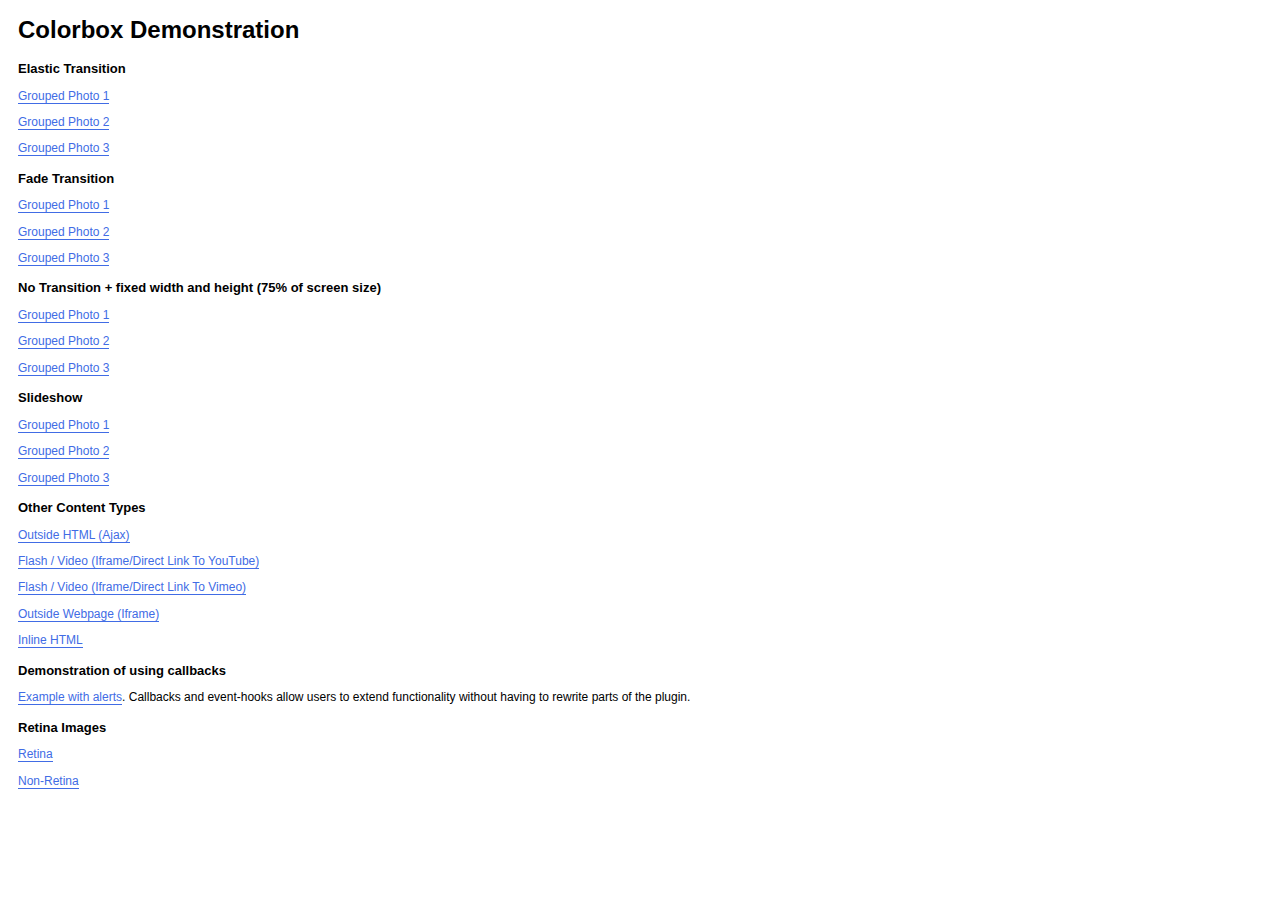
<file: CRIS_Project/cris/main/colorbox/example3/index.html>
<!DOCTYPE html>
<html>
	<head>
		<meta charset='utf-8'/>
		<title>Colorbox Examples</title>
		<style>
			body{font:12px/1.2 Verdana, sans-serif; padding:0 10px;}
			a:link, a:visited{text-decoration:none; color:#416CE5; border-bottom:1px solid #416CE5;}
			h2{font-size:13px; margin:15px 0 0 0;}
		</style>
		<link rel="stylesheet" href="colorbox.css" />
		<script src="https://ajax.googleapis.com/ajax/libs/jquery/1.10.2/jquery.min.js"></script>
		<script src="../jquery.colorbox.js"></script>
		<script>
			$(document).ready(function(){
				//Examples of how to assign the Colorbox event to elements
				$(".group1").colorbox({rel:'group1'});
				$(".group2").colorbox({rel:'group2', transition:"fade"});
				$(".group3").colorbox({rel:'group3', transition:"none", width:"75%", height:"75%"});
				$(".group4").colorbox({rel:'group4', slideshow:true});
				$(".ajax").colorbox();
				$(".youtube").colorbox({iframe:true, innerWidth:640, innerHeight:390});
				$(".vimeo").colorbox({iframe:true, innerWidth:500, innerHeight:409});
				$(".iframe").colorbox({iframe:true, width:"80%", height:"80%"});
				$(".inline").colorbox({inline:true, width:"50%"});
				$(".callbacks").colorbox({
					onOpen:function(){ alert('onOpen: colorbox is about to open'); },
					onLoad:function(){ alert('onLoad: colorbox has started to load the targeted content'); },
					onComplete:function(){ alert('onComplete: colorbox has displayed the loaded content'); },
					onCleanup:function(){ alert('onCleanup: colorbox has begun the close process'); },
					onClosed:function(){ alert('onClosed: colorbox has completely closed'); }
				});

				$('.non-retina').colorbox({rel:'group5', transition:'none'})
				$('.retina').colorbox({rel:'group5', transition:'none', retinaImage:true, retinaUrl:true});
				
				//Example of preserving a JavaScript event for inline calls.
				$("#click").click(function(){ 
					$('#click').css({"background-color":"#f00", "color":"#fff", "cursor":"inherit"}).text("Open this window again and this message will still be here.");
					return false;
				});
			});
		</script>
	</head>
	<body>
		<h1>Colorbox Demonstration</h1>
		<h2>Elastic Transition</h2>
		<p><a class="group1" href="../content/ohoopee1.jpg" title="Me and my grandfather on the Ohoopee.">Grouped Photo 1</a></p>
		<p><a class="group1" href="../content/ohoopee2.jpg" title="On the Ohoopee as a child">Grouped Photo 2</a></p>
		<p><a class="group1" href="../content/ohoopee3.jpg" title="On the Ohoopee as an adult">Grouped Photo 3</a></p>
		
		<h2>Fade Transition</h2>
		<p><a class="group2" href="../content/ohoopee1.jpg" title="Me and my grandfather on the Ohoopee">Grouped Photo 1</a></p>
		<p><a class="group2" href="../content/ohoopee2.jpg" title="On the Ohoopee as a child">Grouped Photo 2</a></p>
		<p><a class="group2" href="../content/ohoopee3.jpg" title="On the Ohoopee as an adult">Grouped Photo 3</a></p>
		
		<h2>No Transition + fixed width and height (75% of screen size)</h2>
		<p><a class="group3" href="../content/ohoopee1.jpg" title="Me and my grandfather on the Ohoopee.">Grouped Photo 1</a></p>
		<p><a class="group3" href="../content/ohoopee2.jpg" title="On the Ohoopee as a child">Grouped Photo 2</a></p>
		<p><a class="group3" href="../content/ohoopee3.jpg" title="On the Ohoopee as an adult">Grouped Photo 3</a></p>
		
		<h2>Slideshow</h2>
		<p><a class="group4"  href="../content/ohoopee1.jpg" title="Me and my grandfather on the Ohoopee.">Grouped Photo 1</a></p>
		<p><a class="group4"  href="../content/ohoopee2.jpg" title="On the Ohoopee as a child">Grouped Photo 2</a></p>
		<p><a class="group4"  href="../content/ohoopee3.jpg" title="On the Ohoopee as an adult">Grouped Photo 3</a></p>
		
		<h2>Other Content Types</h2>
		<p><a class='ajax' href="../content/ajax.html" title="Homer Defined">Outside HTML (Ajax)</a></p>
		<p><a class='youtube' href="http://www.youtube.com/embed/VOJyrQa_WR4?rel=0&amp;wmode=transparent">Flash / Video (Iframe/Direct Link To YouTube)</a></p>
		<p><a class='vimeo' href="http://player.vimeo.com/video/2285902" title="R&ouml;yksopp: Remind Me">Flash / Video (Iframe/Direct Link To Vimeo)</a></p>
		<p><a class='iframe' href="http://wikipedia.com">Outside Webpage (Iframe)</a></p>
		<p><a class='inline' href="#inline_content">Inline HTML</a></p>
		
		<h2>Demonstration of using callbacks</h2>
		<p><a class='callbacks' href="../content/marylou.jpg" title="Marylou on Cumberland Island">Example with alerts</a>. Callbacks and event-hooks allow users to extend functionality without having to rewrite parts of the plugin.</p>
		

		<h2>Retina Images</h2>
		<p><a class="retina" href="../content/daisy.jpg" title="Retina">Retina</a></p>
		<p><a class="non-retina" href="../content/daisy.jpg" title="Non-Retina">Non-Retina</a></p>

		<!-- This contains the hidden content for inline calls -->
		<div style='display:none'>
			<div id='inline_content' style='padding:10px; background:#fff;'>
			<p><strong>This content comes from a hidden element on this page.</strong></p>
			<p>The inline option preserves bound JavaScript events and changes, and it puts the content back where it came from when it is closed.</p>
			<p><a id="click" href="#" style='padding:5px; background:#ccc;'>Click me, it will be preserved!</a></p>
			
			<p><strong>If you try to open a new Colorbox while it is already open, it will update itself with the new content.</strong></p>
			<p>Updating Content Example:<br />
			<a class="ajax" href="../content/ajax.html">Click here to load new content</a></p>
			</div>
		</div>
	</body>
</html>
</file>
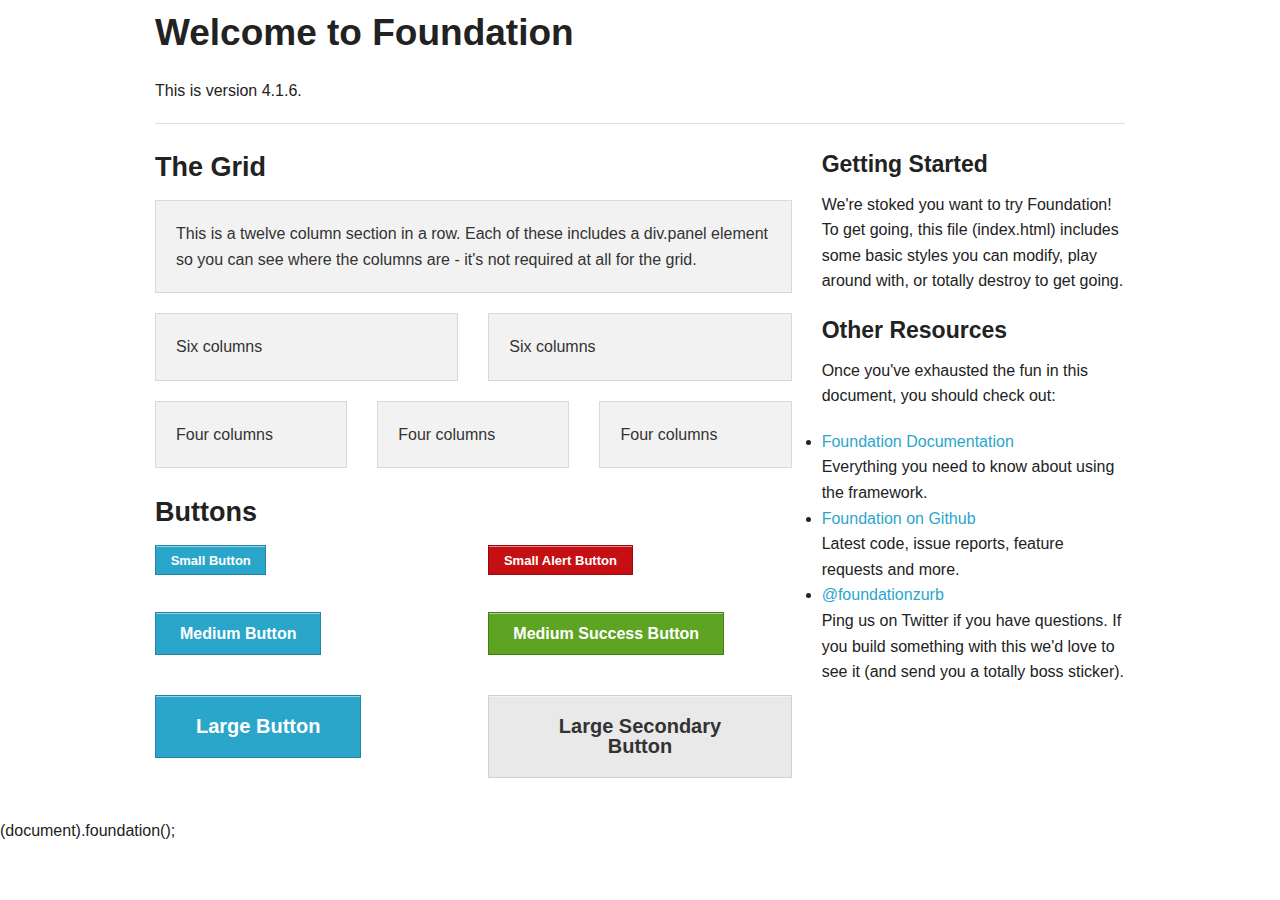
<file: CRIS_Project/cris/map/map_vendor_oj/foundation-4/index.html>
<!DOCTYPE html>
<!--[if IE 8]> 				 <html class="no-js lt-ie9" lang="en" > <![endif]-->
<!--[if gt IE 8]><!--> <html class="no-js" lang="en" > <!--<![endif]-->

<head>
	<meta charset="utf-8" />
  <meta name="viewport" content="width=device-width" />
  <title>Foundation 4</title>

  
  <link rel="stylesheet" href="css/foundation.css" />
  

  <script src="js/vendor/custom.modernizr.js"></script>

</head>
<body>

	<div class="row">
		<div class="large-12 columns">
			<h2>Welcome to Foundation</h2>
			<p>This is version 4.1.6.</p>
			<hr />
		</div>
	</div>

	<div class="row">
		<div class="large-8 columns">
			<h3>The Grid</h3>

			<!-- Grid Example -->
			<div class="row">
				<div class="large-12 columns">
					<div class="panel">
						<p>This is a twelve column section in a row. Each of these includes a div.panel element so you can see where the columns are - it's not required at all for the grid.</p>
					</div>
				</div>
			</div>
			<div class="row">
				<div class="large-6 columns">
					<div class="panel">
						<p>Six columns</p>
					</div>
				</div>
				<div class="large-6 columns">
					<div class="panel">
						<p>Six columns</p>
					</div>
				</div>
			</div>
			<div class="row">
				<div class="large-4 columns">
					<div class="panel">
						<p>Four columns</p>
					</div>
				</div>
				<div class="large-4 columns">
					<div class="panel">
						<p>Four columns</p>
					</div>
				</div>
				<div class="large-4 columns">
					<div class="panel">
						<p>Four columns</p>
					</div>
				</div>
			</div>

			<h3>Buttons</h3>

      <div class="row">
        <div class="large-6 columns">
          <p><a href="#" class="small button">Small Button</a></p>
          <p><a href="#" class="button">Medium Button</a></p>
          <p><a href="#" class="large button">Large Button</a></p>
        </div>
        <div class="large-6 columns">
          <p><a href="#" class="small alert button">Small Alert Button</a></p>
          <p><a href="#" class="success button">Medium Success Button</a></p>
          <p><a href="#" class="large secondary button">Large Secondary Button</a></p>
        </div>
      </div>
		</div>

		<div class="large-4 columns">
			<h4>Getting Started</h4>
			<p>We're stoked you want to try Foundation! To get going, this file (index.html) includes some basic styles you can modify, play around with, or totally destroy to get going.</p>

			<h4>Other Resources</h4>
			<p>Once you've exhausted the fun in this document, you should check out:</p>
			<ul class="disc">
				<li><a href="http://foundation.zurb.com/docs">Foundation Documentation</a><br />Everything you need to know about using the framework.</li>
				<li><a href="http://github.com/zurb/foundation">Foundation on Github</a><br />Latest code, issue reports, feature requests and more.</li>
				<li><a href="http://twitter.com/foundationzurb">@foundationzurb</a><br />Ping us on Twitter if you have questions. If you build something with this we'd love to see it (and send you a totally boss sticker).</li>
			</ul>
		</div>
	</div>

  <script>
  document.write('<script src=' +
  ('__proto__' in {} ? 'js/vendor/zepto' : 'js/vendor/jquery') +
  '.js><\/script>')
  </script>
  
  <script src="js/foundation.min.js"></script>
  <!--
  
  <script src="js/foundation/foundation.js"></script>
  
  <script src="js/foundation/foundation.alerts.js"></script>
  
  <script src="js/foundation/foundation.clearing.js"></script>
  
  <script src="js/foundation/foundation.cookie.js"></script>
  
  <script src="js/foundation/foundation.dropdown.js"></script>
  
  <script src="js/foundation/foundation.forms.js"></script>
  
  <script src="js/foundation/foundation.joyride.js"></script>
  
  <script src="js/foundation/foundation.magellan.js"></script>
  
  <script src="js/foundation/foundation.orbit.js"></script>
  
  <script src="js/foundation/foundation.placeholder.js"></script>
  
  <script src="js/foundation/foundation.reveal.js"></script>
  
  <script src="js/foundation/foundation.section.js"></script>
  
  <script src="js/foundation/foundation.tooltips.js"></script>
  
  <script src="js/foundation/foundation.topbar.js"></script>
  
  -->
  
  <script>
    $(document).foundation();
  </script>
</body>
</html>
(document).foundation();
  </script>
</body>
</html>
</file>
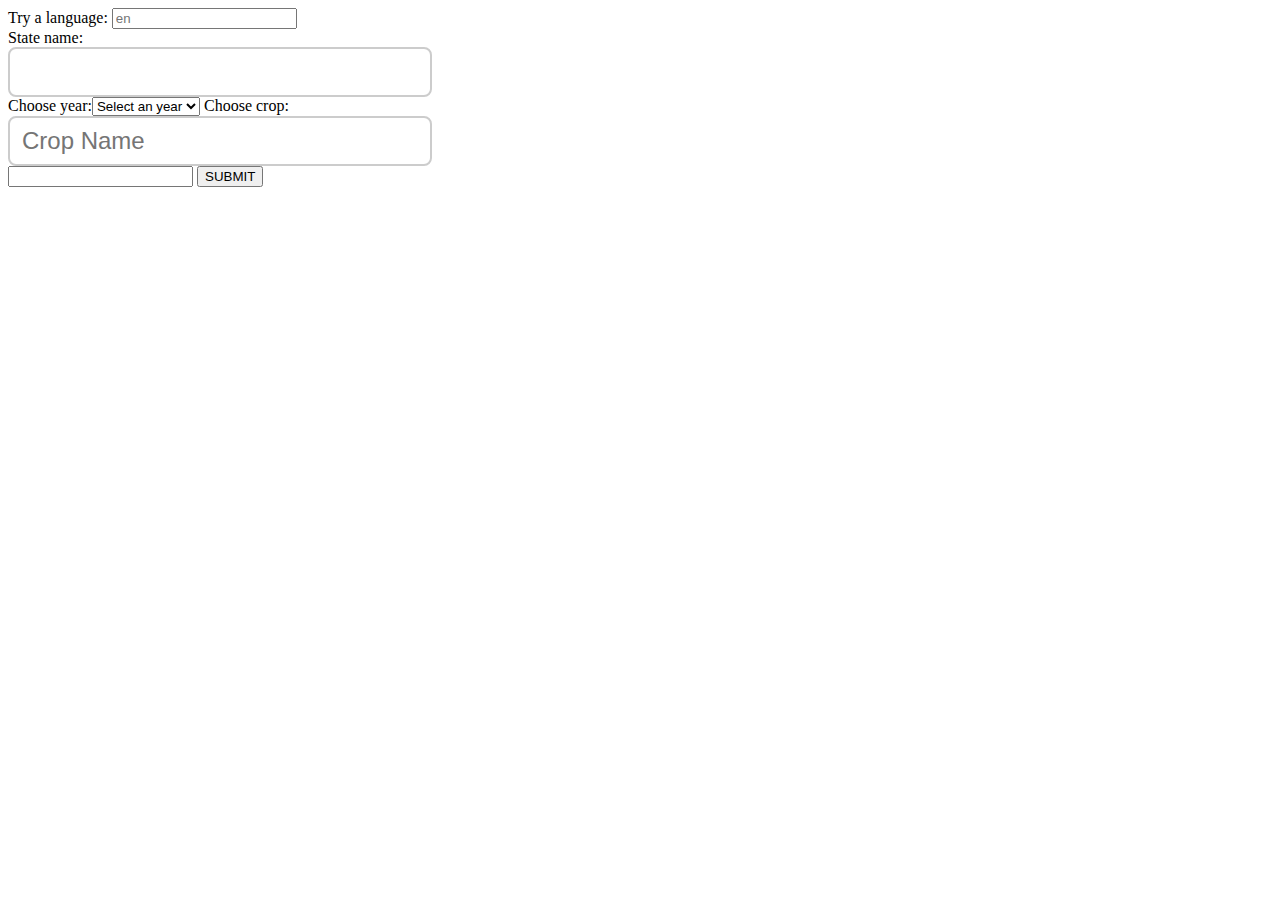
<file: CRIS_Project/cris/test.html>
<!DOCTYPE html>
<html lang="en">

<head>
  <meta charset="utf-8">
  <title>
    India Agricultural Map
  </title>
  
  <link href='http://fonts.googleapis.com/css?family=Source+Sans+Pro' rel='stylesheet' type='text/css'>
         <script src="map/js/typeahead.js"></script>
<style>
.typeahead,
.tt-query,
.tt-hint {
  width: 396px;
  height: 30px;
  padding: 8px 12px;
  font-size: 24px;
  line-height: 30px;
  border: 2px solid #ccc;
  -webkit-border-radius: 8px;
     -moz-border-radius: 8px;
          border-radius: 8px;
  outline: none;
}

.typeahead {
  background-color: #fff;
}

.typeahead:focus {
  border: 2px solid #0097cf;
}

.tt-query {
  -webkit-box-shadow: inset 0 1px 1px rgba(0, 0, 0, 0.075);
     -moz-box-shadow: inset 0 1px 1px rgba(0, 0, 0, 0.075);
          box-shadow: inset 0 1px 1px rgba(0, 0, 0, 0.075);
}

.tt-hint {
  color: #999
}

.tt-dropdown-menu {
  width: 422px;
  margin-top: 12px;
  padding: 8px 0;
  background-color: #fff;
  border: 1px solid #ccc;
  border: 1px solid rgba(0, 0, 0, 0.2);
  -webkit-border-radius: 8px;
     -moz-border-radius: 8px;
          border-radius: 8px;
  -webkit-box-shadow: 0 5px 10px rgba(0,0,0,.2);
     -moz-box-shadow: 0 5px 10px rgba(0,0,0,.2);
          box-shadow: 0 5px 10px rgba(0,0,0,.2);
}

.tt-suggestion {
  padding: 3px 20px;
  font-size: 18px;
  line-height: 24px;
}

.tt-suggestion.tt-is-under-cursor {
  color: #fff;
  background-color: #0097cf;

}

.tt-suggestion p {
  margin: 0;
}
</style>
</head>

<body>


        <form class="row" name="mapform" method="get" action="../graphs/map.php">
          <label for="right-label" class="left inline">Try a language: </label>
          <input type="text" id="lang" placeholder="en">
        </br>
        State name:  <div class="example-crops .typeahead"><input class="typeahead" type="text" name="state"></div>
        Choose year:<select name="year">
<option value="none" selected>Select an year</option>        
<option value="1998">1998</option>
<option value="1999">1999</option>
<option value="2000">2000</option>
<option value="2001">2001</option>
<option value="2002">2002</option>
<option value="2003">2003</option>
<option value="2004">2004</option>
<option value="2005">2005</option>
<option value="2006">2006</option>
<option value="2007">2007</option>
<option value="2008">2008</option>
<option value="2009">2009</option>
<option value="2010">2010</option>
</select>

Choose crop: <div class="example-crops"><input class="typeahead" type="text" placeholder="Crop Name" name="crop" id="crop">
 </div>
 <input>
 <button id="submit" type="submit">SUBMIT</button>
        </form>
               
<script>

$('.example-crops .typeahead').typeahead({
    name: 'Crops',
local: [ "Apple",
"Banana",
"Bhindi(Ladies Finger)",
"Bitter gourd",
"Bottle gourd",
"Brinjal",
"Cauliflower",
"Chilly Capsicum",
"Colacasia",
"Cucumbar",
"French Beans (Frasbean)",
"Green Chilly",
"Lemon",
"Litchi",
"Mango",
"Methi",
"Mousambi",
"Onion",
"Peas Wet",
"Pomegranate",
"Potato",
"Pumpkin",
"Raddish",
"Spinach",
"Tomato",
"Paddy(Dhan)",
"Bengal Grams(Gram)",
"Corriander seed",
"Maize",
"Soyabean",
"Wheat",
"Cabbage",
"Coriander",
"Cock",
"Fish",
"Capsicum",
"Tinda",
"Other Vegetable",
"Round gourd",
"Toria",
"Pointed gourd (Parval)",
"Rice",
"Ridgeguard",
"Sweet Pumpkin",
"Bajra(Pearl Millet)",
"Barley (Jau)",
"Mustard",
"Ghee",
"Green ginger",
"Gur(Jaggery)",
"Mustard Oil",
"Sunflower",
"Red Grams",
"Jack Fruit",
"Maida Atta",
"Wheat Atta",
"Arhar (Tur)",
"Castor Seed",
"Cummin Seed(Jeera)",
"Groundnut",
"Jowar(Sorgham)",
"Cotton",
"Ground Nut Seed",
"Methi Seeds",
"Sesamum(Sesame,Gingelly,Til)",
"Banana - Green",
"Cowpea(Veg)",
"Drumstick",
"Elephant Yam (Suran)",
"Gwar",
"Indian Beans (Seam)",
"Kartali (Kantola)",
"Little gourd (Kundru)",
"Peas cod",
"Pegeon Pea (Arhar Fali)",
"Surat Beans (Papadi)",
"Pears",
"Water Melon",
"Sponge gourd",
"Mango (Raw-Ripe)",
"Cluster beans",
"Lime",
"Amaranthus",
"Amphophalus",
"Ashgourd",
"Beetroot",
"Carrot",
"Papaya (Raw)",
"Snakeguard",
"Tapioca",
"Arecanut(Betelnut/Supari)",
"Black pepper",
"Copra",
"Galgal(Lemon)",
"Coconut",
"Coffee",
"Ginger",
"Pepper garbled",
"Rubber",
"Jamun",
"Papaya",
"Field Pea",
"Leafy Vegetable",
"Plum",
"Yam (Ratalu)",
"Black Grams (Urd Beans)",
"Sugar",
"Gingelly (Sesamum, Sesame, Til) ",
"Turmeric",
"Chili Red",
"Linseed",
"Peas(Dry)",
"Masur Dal", 
"Tamarind Fruit",
"Groundnut (Split)",
"Sunflower Seed",
"Groundnut pods (raw)",
"Orange",
"Cashewnuts",
"Dry Chillies",
"Green Peas",
"Yam",
"Garlic",
"Bull",
"Cow",
"Goat",
"He Baffalo",
"She Baffalo",
"Sheep",
"Cowpea (Lobia)(Asparagus)",
"Green Grams (Moong)",
"Ajwan",
"Tamarind Seed",
"Jute",
"Green Gram Dal",
"Squash(Chappal Kadoo)",
"Beans",
"Beaten Rice",
"Betal Leaves",
"Lak",
"Other Forest Product",
"Other Pulses",
"Other Spices",
"Big Gram",
"Isabgul (Psyllium)",
"Chikoos(Sapota)",
"Onion Green",
"Soanf",
"Suva (Dill Seed)",
"Horses Gram",
"Cucumber (Long Melon)",
"Grapes",
"Guava",
"Peach",
"Other Fruits",
"Seetapal",
"Pine Apple",
"Mashrooms",
"Dalda",
"Soji",
"Lentil(Masur)",
"Moath Dal",
"Alasande Gram",
"Avare Dal",
"Chennangidal",
"Navane",
"Ragi (Finger Millet)",
"Alsandikai",
"Bunch Beans",
"Green Avare (W)",
"Karbuja",
"Knool Khol",
"Seemebadnekai",
"Sweet Lime",
"Thondekai",
"Neem Seed",
"Tender Coconut",
"Safflower",
"Marygold(Calcutta)",
"Rose(Loose)",
"Sweet Potato",
"Soapnut",
"Suvarna Gadde",
"Ox",
"Coconut Oil",
"Gingelly Oil",
"Mint(Pudina)",
"Pepper ungarbled",
"Tea",
"Duster Beans",
"Kabuli Chana(Chickpeas-White)",
"Hippe Seed",
"Jasmine",
"Kakada",
"Mataki",
"Bay leaf (Tejpatta)",
"Broomstick",
"Musk Melon",
"She Goat",
"Egg",
"Taramira",
"Wool",
"Tobacco",
"T.V. Cumbu",
"Varagu",
"Niger Seed (Ramtil)",
"Turmeric (raw)",
"Hen",
"White Pumpkin",
"Mahua",
"Lotus Sticks",
"Dry Grapes",
"Same/Savi",
"Citrus Fruit",
"Coconut Seed",
"Nutmeg",
"Turnip",
"Hybrid Cumbu",
"Thinai (Italian Millet)",
"Balekai",
"Gram Raw(Chholia)",
"Millets",
"Other Tubers" ]
        
     });
</script>
     
    
</body>

</html>
</file>
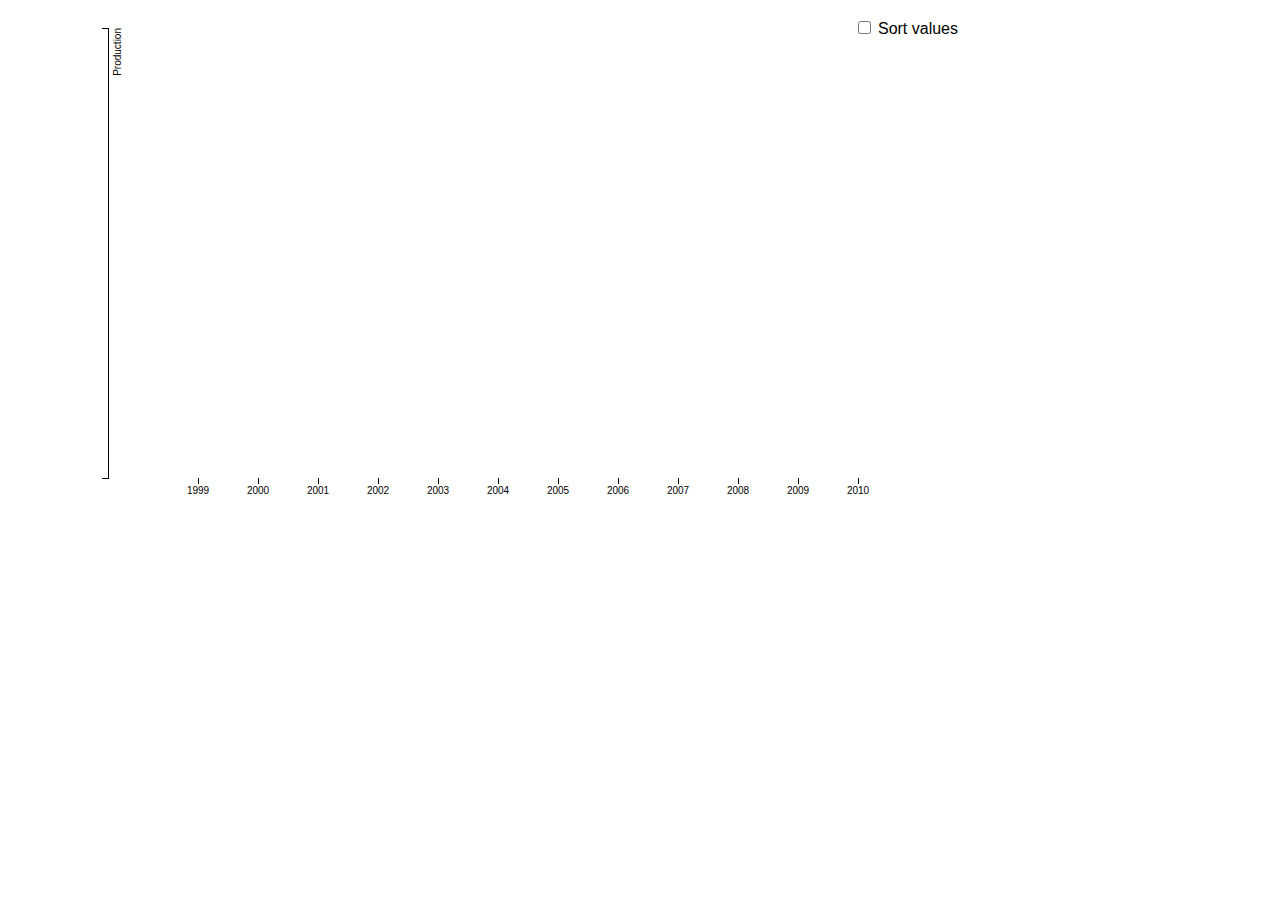
<file: CRIS_Project/cris/graphs/graph.html>
<!DOCTYPE html>
<meta charset="utf-8">
<style>

body {
  font-family: "Helvetica Neue", Helvetica, Arial, sans-serif;
  position: relative;
  width: 960px;
}

.axis text {
  font: 10px sans-serif;
}

.axis path,
.axis line {
  fill: none;
  
  stroke: #000;
  shape-rendering: crispEdges;
}

.bar {
  fill: #2E5CE6;
  fill-opacity: .9;
}

.x.axis path {
  display: none;
}

label {
  position: absolute;
  top: 10px;
  right: 10px;
}

</style>
<label><input type="checkbox"> Sort values</label>
<script src="d3.v3.min.js"></script>
<script>

var margin = {top: 20, right: 20, bottom: 30, left: 100},
    width = 960 - margin.left - margin.right,
    height = 500 - margin.top - margin.bottom;

var formatPercent = d3.format(".");

var x = d3.scale.ordinal()
    .rangeRoundBands([0, width], .1, 1);

var y = d3.scale.linear()
    .range([height, 0]);

var xAxis = d3.svg.axis()
    .scale(x)
    .orient("bottom");

var yAxis = d3.svg.axis()
    .scale(y)
    .orient("left")
    .tickFormat(formatPercent);

var svg = d3.select("body").append("svg")
    .attr("width", width + margin.left + margin.right)
    .attr("height", height + margin.top + margin.bottom)
  .append("g")
    .attr("transform", "translate(" + margin.left + "," + margin.top + ")");

d3.tsv("export.tsv", function (error, data) {

  data.forEach(function (d) {
    d.production = +d.production;
  });

  x.domain(data.map(function (d) { return d.year; }));
  y.domain([0, d3.max(data, function (d) { return d.production; })]);

  svg.append("g")
      .attr("class", "x axis")
      .attr("transform", "translate(0," + height + ")")
      .call(xAxis);

  svg.append("g")
      .attr("class", "y axis")
      .call(yAxis)
    .append("text")
      .attr("transform", "rotate(-90)")
      .attr("y", 6)
      .attr("dy", ".71em")
      .style("text-anchor", "end")
      .text("Production");

  svg.selectAll(".bar")
      .data(data)
    .enter().append("rect")
      .attr("class", "bar")
      .attr("x", function (d) { return x(d.year); })
      .attr("width", x.rangeBand())
      .attr("y", function (d) { return y(d.production); })
      .attr("height", function (d) { return height - y(d.production); });

  d3.select("input").on("change", change);

  var sortTimeout = setTimeout(function() {
    d3.select("input").property("checked", true).each(change);
  }, 2000);

  function change() {
    clearTimeout(sortTimeout);

    // Copy-on-write since tweens are evaluated after a delay.
    var x0 = x.domain(data.sort(this.checked
        ? function (a, b) { return b.production - a.production; }
        : function (a, b) { return d3.ascending(a.year, b.year); })
        .map(function (d) { return d.year; }))
        .copy();

    var transition = svg.transition().duration(750),
        delay = function(d, i) { return i * 50; };

    transition.selectAll(".bar")
        .delay(delay)
        .attr("x", function (d) { return x0(d.year); });

    transition.select(".x.axis")
        .call(xAxis)
      .selectAll("g")
        .delay(delay);
  }
});

</script>
</file>
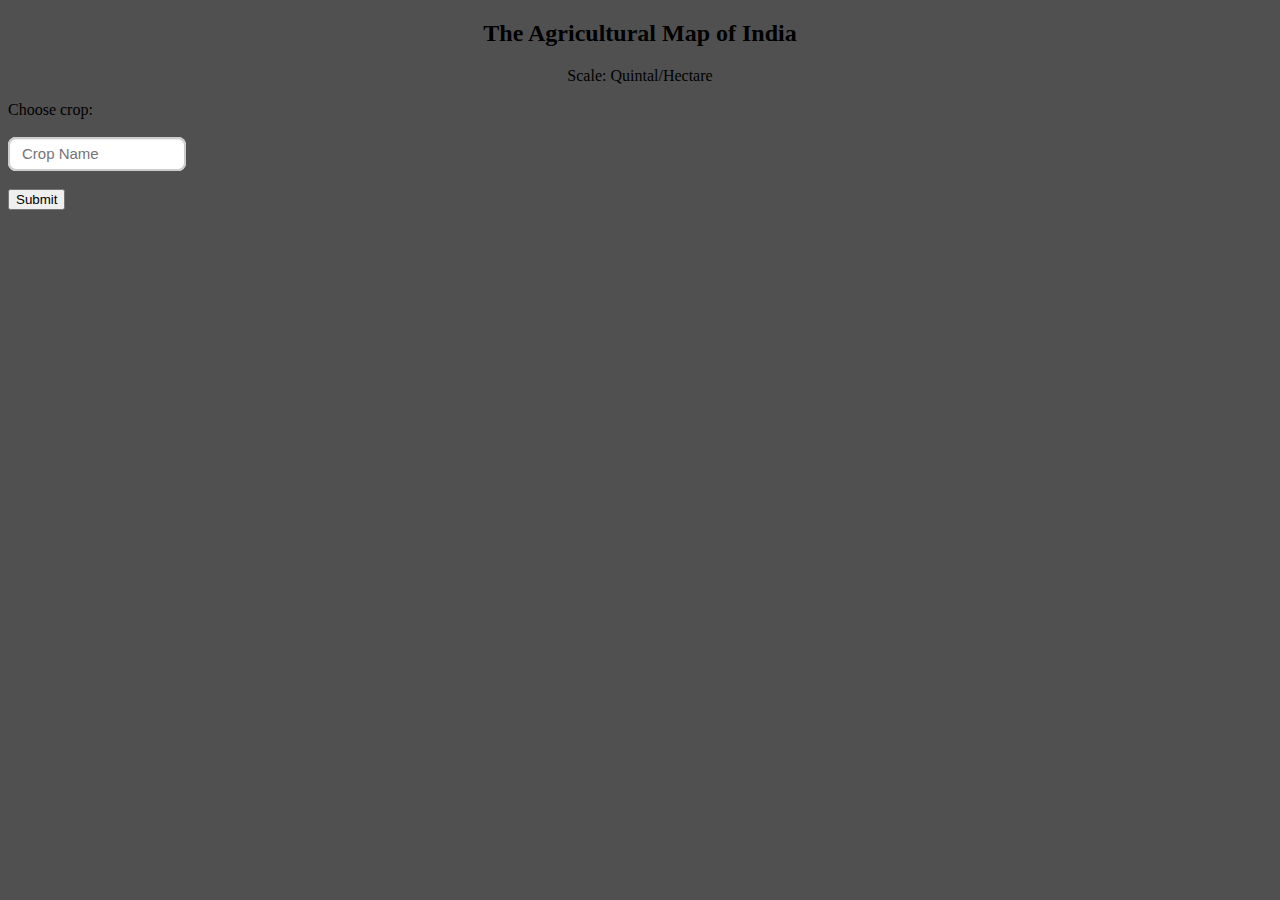
<file: CRIS_Project/cris/jvmaps/india-nic.html>
<!DOCTYPE html>
<html>
<head>
<title>India Map</title>
<link rel="stylesheet" media="all" href="lib/jquery-jvectormap.css" />
<link rel="stylesheet" media="all" href="plugins/noUiSlider/nouislider.space.css" />
<link rel="stylesheet" media="all" href="style.css" />
<script src="jquery.js"></script>

<!--<script src="assets/jquery-1.8.2.js"></script>-->
<script src="lib/jquery-jvectormap.js"></script>
<script src="lib/jquery-mousewheel.js"></script>

<script src="lib/jvectormap.js"></script>

<script src="lib/abstract-element.js"></script>
<script src="lib/abstract-canvas-element.js"></script>
<script src="lib/abstract-shape-element.js"></script>

<script src="lib/svg-element.js"></script>
<script src="lib/svg-group-element.js"></script>
<script src="lib/svg-canvas-element.js"></script>
<script src="lib/svg-shape-element.js"></script>
<script src="lib/svg-path-element.js"></script>
<script src="lib/svg-circle-element.js"></script>

<script src="lib/vml-element.js"></script>
<script src="lib/vml-group-element.js"></script>
<script src="lib/vml-canvas-element.js"></script>
<script src="lib/vml-shape-element.js"></script>
<script src="lib/vml-path-element.js"></script>
<script src="lib/vml-circle-element.js"></script>

<script src="lib/vector-canvas.js"></script>
<script src="lib/simple-scale.js"></script>
<script src="lib/numeric-scale.js"></script>
<script src="lib/ordinal-scale.js"></script>
<script src="lib/color-scale.js"></script>
<script src="lib/data-series.js"></script>
<script src="lib/proj.js"></script>
<script src="lib/world-map.js"></script>

<script src="assets/jquery-jvectormap-in-nic-en.js"></script>
<script src="assets/jquery.csv.js"></script>
<script src="plugins/noUiSlider/jquery.nouislider.min.js"></script>
<script src="data/datanew.js"></script>
<script src="assets/typeahead.js"></script>
<style>
.typeahead,
.tt-query,
.tt-hint {
  width: 150px;
  height: 20px;
  padding: 5px 12px;
  font-size: 15px;
  line-height: 30px;
  border: 2px solid #ccc;
  -webkit-border-radius: 8px;
     -moz-border-radius: 8px;
          border-radius: 8px;
  outline: none;
}

.typeahead {
  background-color: #fff;
}

.typeahead:focus {
  border: 2px solid #0097cf;
}

.tt-query {
  -webkit-box-shadow: inset 0 1px 1px rgba(0, 0, 0, 0.075);
     -moz-box-shadow: inset 0 1px 1px rgba(0, 0, 0, 0.075);
          box-shadow: inset 0 1px 1px rgba(0, 0, 0, 0.075);
}

.tt-hint {
  color: #999
}

.tt-dropdown-menu {
  width: 422px;
  margin-top: 12px;
  padding: 8px 0;
  background-color: #fff;
  border: 1px solid #ccc;
  border: 1px solid rgba(0, 0, 0, 0.2);
  -webkit-border-radius: 8px;
     -moz-border-radius: 8px;
          border-radius: 8px;
  -webkit-box-shadow: 0 5px 10px rgba(0,0,0,.2);
     -moz-box-shadow: 0 5px 10px rgba(0,0,0,.2);
          box-shadow: 0 5px 10px rgba(0,0,0,.2);
}

.tt-suggestion {
  padding: 3px 20px;
  font-size: 18px;
  line-height: 24px;
}

.tt-suggestion.tt-is-under-cursor {
  color: #fff;
  background-color: #0097cf;

}

.tt-suggestion p {
  margin: 0;
}
</style>
</head>
<body>
<center><h2>The Agricultural Map of India</h2>
<p>Scale: Quintal/Hectare</p></center>
<!--State select-->
<form name="mapform">
Choose crop: </br></br><div class="example-crops"><input class="typeahead" type="text" placeholder="Crop Name" name="crop" id="crop">
</div></br>
<input id="submit" type="button" value="Submit">
</form>
<script>

$('.example-crops .typeahead').typeahead({
    name: 'Crops',
local: [ "Arhar",
"Bajra",
"Castor seed",
"Cotton(lint)",
"Dry chillies",
"Gram",
"Groundnut",
"Horse-gram",
"Jowar",
"Maize",
"Moong",
"Other Rabi pulses",
"Other Kharif pulses",
"Rice",
"Sesamum",
"Sugarcane",
"Sunflower",
"Tobacco",
"Urad",
"Wheat",
"Korra",
"Ragi",
"Samai",
"Small millets",
"Varagu",
"Mesta",
"Dry ginger",
"Potato",
"Rapeseed &Mustard",
"Soyabean",
"Turmeric",
"Arecanut",
"Coconut ('000 Nuts)",
"Jute",
"Linseed",
"Niger seed",
"Onion",
"Sweet potato",
"Tapioca",
"Banana",
"Barley",
"Coriander",
"Garlic",
"Sannhamp",
"Safflower",
"Masoor",
"Moth",
"Other Cereals & Millets",
"Oilseeds total",
"Pulses total",
"Peas & beans (Pulses)",
"Cardamom",
"Black pepper",
"Cashewnut",
"Total foodgrain",
"other oilseeds",
"Khesari",
"Cond-spcs other",
"Tea",
"Guar seed",
"Jute & mesta",
"other misc. pulses",
"Kapas",
"Rubber",
"Coffee",
"Beans & Mutter(Vegetable)",
"Bhindi",
"Bottle Gourd",
"Brinjal",
"Cabbage",
"Citrus Fruit",
"Cucumber",
"Mango",
"Orange",
"other fibres",
"Other Fresh Fruits",
"Other Vegetables",
"Pome Fruit",
"Tomato",
"Grapes",
"Papaya",
"Peas (vegetable)",
"Pineapple",
"Turnip",
"Carrot",
"Redish",
"Arcanut (Processed)",
"Atcanut (Raw)",
"Cashewnut Processed",
"Cashewnut Raw",
"Bitter Gourd",
"Drum Stick",
"Jack Fruit",
"Snak Guard",
"Cauliflower",
"Water Melon",
"Ash Gourd",
"Beet Root",
"Lab-Lab",
"Other Citrus Fruit",
"Pome Granet",
"Ribed Guard",
"Yam",
"Pump Kin",
"Apple",
"Peach",
"Pear",
"Plums",
"Ber",
"Litchi",
"Other Dry Fruit",
 ]
        
     });

</script>

<!---State select ends-->
	<div id="india-map" style="width: 100%; height: 400px; margin: 0 auto;"></div>
	<div class="legend"></div>
	<span class="sliderdata"></span>
	<div id="mapdata-slider" class="noUiSlider"></div>
</body>
</html>
</file>
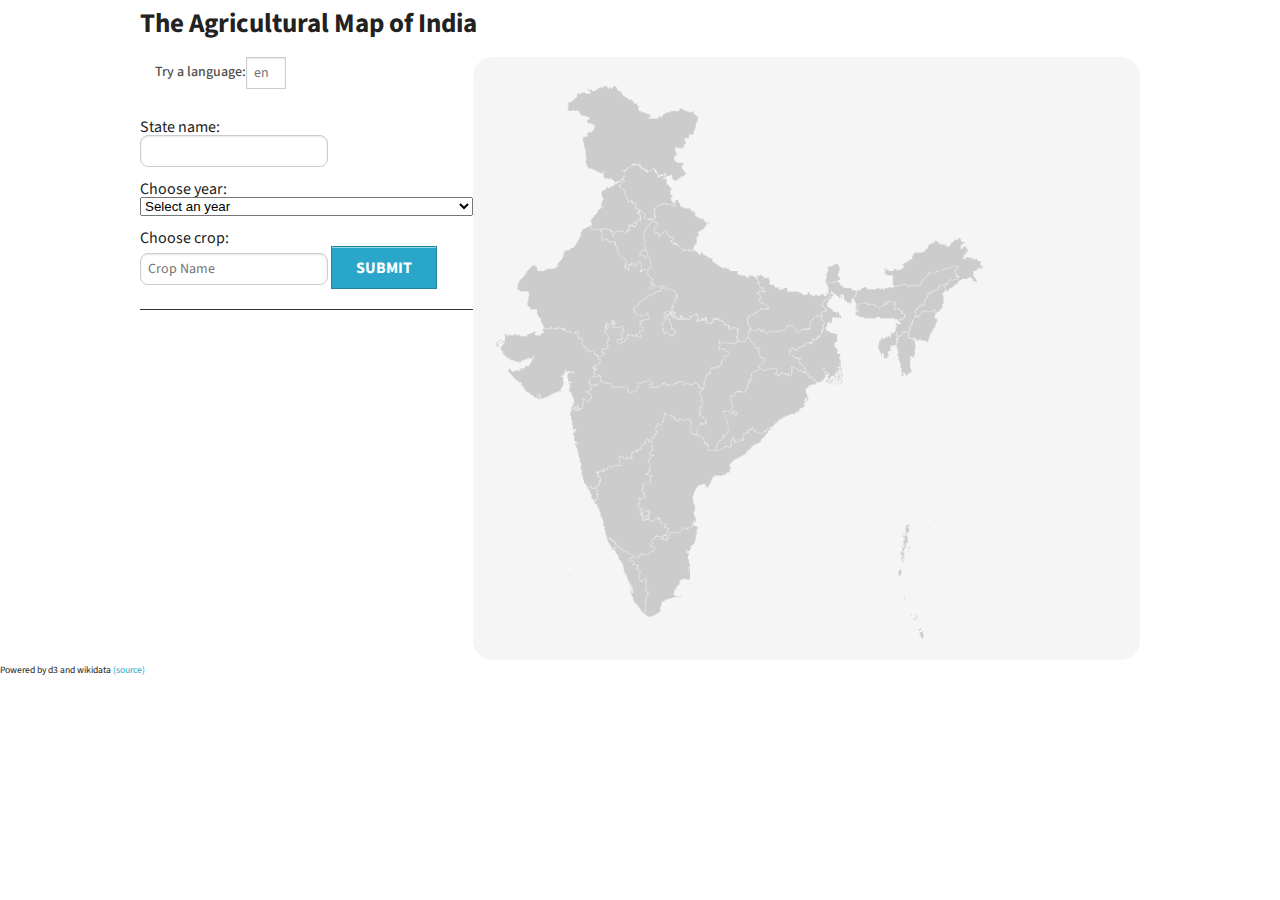
<file: CRIS_Project/cris/map/INDIAMAP.html>
<!DOCTYPE html>
<html lang="en">

<head>
  <meta charset="utf-8">
  <title>
    select your state
  </title>
  <link href="vendor/foundation-4/css/foundation.css" media="all" rel="stylesheet"
  type="text/css" />
  <link href="css/wiki-atlas.css" media="all" rel="stylesheet" type="text/css"
  />
  <link href='http://fonts.googleapis.com/css?family=Source+Sans+Pro' rel='stylesheet' type='text/css'>
   <script src="vendor/foundation-4/js/vendor/custom.modernizr.js"></script>
  <script src="js/jQuery.10.1.min.js"></script>
    <script src="js/typeahead.js"></script>
<style>
.typeahead,
.tt-query,
.tt-hint {
  width: 396px;
  height: 30px;
  padding: 8px 12px;
  font-size: 24px;
  line-height: 30px;
  border: 2px solid #ccc;
  -webkit-border-radius: 8px;
     -moz-border-radius: 8px;
          border-radius: 8px;
  outline: none;
}

.typeahead {
  background-color: #fff;
}

.typeahead:focus {
  border: 2px solid #0097cf;
}

.tt-query {
  -webkit-box-shadow: inset 0 1px 1px rgba(0, 0, 0, 0.075);
     -moz-box-shadow: inset 0 1px 1px rgba(0, 0, 0, 0.075);
          box-shadow: inset 0 1px 1px rgba(0, 0, 0, 0.075);
}

.tt-hint {
  color: #999
}

.tt-dropdown-menu {
  width: 422px;
  margin-top: 12px;
  padding: 8px 0;
  background-color: #fff;
  border: 1px solid #ccc;
  border: 1px solid rgba(0, 0, 0, 0.2);
  -webkit-border-radius: 8px;
     -moz-border-radius: 8px;
          border-radius: 8px;
  -webkit-box-shadow: 0 5px 10px rgba(0,0,0,.2);
     -moz-box-shadow: 0 5px 10px rgba(0,0,0,.2);
          box-shadow: 0 5px 10px rgba(0,0,0,.2);
}

.tt-suggestion {
  padding: 3px 20px;
  font-size: 18px;
  line-height: 24px;
}

.tt-suggestion.tt-is-under-cursor {
  color: #fff;
  background-color: #0097cf;

}

.tt-suggestion p {
  margin: 0;
}
</style>
</head>

<body>

  <div class="container">
    <div class="row">
      <h3>The Agricultural Map of India</h3>
    </div>

<div class="row">
<div class="large-4 columns">
        <!-- form for graph-->
<!--form class="row" name="mapform" method="post" action="../graphs/map.php"-->
<label for="right-label" class="left inline">Try a language: </label>
<input type="text" id="lang" placeholder="en">
</br>
<form class="row" name="mapform" method="post" action="../graphs/map.php">
State name:  <div class="example-states .typeahead"><input class="typeahead" type="text" name="state"></div>
Choose year:<select name="year">
<option value="" selected>Select an year</option>        
<option value="1998">1998</option>
<option value="1999">1999</option>
<option value="2000">2000</option>
<option value="2001">2001</option>
<option value="2002">2002</option>
<option value="2003">2003</option>
<option value="2004">2004</option>
<option value="2005">2005</option>
<option value="2006">2006</option>
<option value="2007">2007</option>
<option value="2008">2008</option>
<option value="2009">2009</option>
<option value="2010">2010</option>
</select>
Choose crop: <div class="example-crops"><input class="typeahead" type="text" placeholder="Crop Name" name="crop" id="crop">
<button id="submit" type="submit">SUBMIT</button>
</div>
</div>        
     

<script>

$('.example-crops .typeahead').typeahead({
    name: 'Crops',
local: [ "Apple",
"Banana",
"Bhindi(Ladies Finger)",
"Bitter gourd",
"Bottle gourd",
"Brinjal",
"Cauliflower",
"Chilly Capsicum",
"Colacasia",
"Cucumbar",
"French Beans (Frasbean)",
"Green Chilly",
"Lemon",
"Litchi",
"Mango",
"Methi",
"Mousambi",
"Onion",
"Peas Wet",
"Pomegranate",
"Potato",
"Pumpkin",
"Raddish",
"Spinach",
"Tomato",
"Paddy(Dhan)",
"Bengal Grams(Gram)",
"Corriander seed",
"Maize",
"Soyabean",
"Wheat",
"Cabbage",
"Coriander",
"Cock",
"Fish",
"Capsicum",
"Tinda",
"Other Vegetable",
"Round gourd",
"Toria",
"Pointed gourd (Parval)",
"Rice",
"Ridgeguard",
"Sweet Pumpkin",
"Bajra(Pearl Millet)",
"Barley (Jau)",
"Mustard",
"Ghee",
"Green ginger",
"Gur(Jaggery)",
"Mustard Oil",
"Sunflower",
"Red Grams",
"Jack Fruit",
"Maida Atta",
"Wheat Atta",
"Arhar (Tur)",
"Castor Seed",
"Cummin Seed(Jeera)",
"Groundnut",
"Jowar(Sorgham)",
"Cotton",
"Ground Nut Seed",
"Methi Seeds",
"Sesamum(Sesame,Gingelly,Til)",
"Banana - Green",
"Cowpea(Veg)",
"Drumstick",
"Elephant Yam (Suran)",
"Gwar",
"Indian Beans (Seam)",
"Kartali (Kantola)",
"Little gourd (Kundru)",
"Peas cod",
"Pegeon Pea (Arhar Fali)",
"Surat Beans (Papadi)",
"Pears",
"Water Melon",
"Sponge gourd",
"Mango (Raw-Ripe)",
"Cluster beans",
"Lime",
"Amaranthus",
"Amphophalus",
"Ashgourd",
"Beetroot",
"Carrot",
"Papaya (Raw)",
"Snakeguard",
"Tapioca",
"Arecanut(Betelnut/Supari)",
"Black pepper",
"Copra",
"Galgal(Lemon)",
"Coconut",
"Coffee",
"Ginger",
"Pepper garbled",
"Rubber",
"Jamun",
"Papaya",
"Field Pea",
"Leafy Vegetable",
"Plum",
"Yam (Ratalu)",
"Black Grams (Urd Beans)",
"Sugar",
"Gingelly (Sesamum, Sesame, Til) ",
"Turmeric",
"Chili Red",
"Linseed",
"Peas(Dry)",
"Masur Dal", 
"Tamarind Fruit",
"Groundnut (Split)",
"Sunflower Seed",
"Groundnut pods (raw)",
"Orange",
"Cashewnuts",
"Dry Chillies",
"Green Peas",
"Yam",
"Garlic",
"Bull",
"Cow",
"Goat",
"He Baffalo",
"She Baffalo",
"Sheep",
"Cowpea (Lobia)(Asparagus)",
"Green Grams (Moong)",
"Ajwan",
"Tamarind Seed",
"Jute",
"Green Gram Dal",
"Squash(Chappal Kadoo)",
"Beans",
"Beaten Rice",
"Betal Leaves",
"Lak",
"Other Forest Product",
"Other Pulses",
"Other Spices",
"Big Gram",
"Isabgul (Psyllium)",
"Chikoos(Sapota)",
"Onion Green",
"Soanf",
"Suva (Dill Seed)",
"Horses Gram",
"Cucumber (Long Melon)",
"Grapes",
"Guava",
"Peach",
"Other Fruits",
"Seetapal",
"Pine Apple",
"Mashrooms",
"Dalda",
"Soji",
"Lentil(Masur)",
"Moath Dal",
"Alasande Gram",
"Avare Dal",
"Chennangidal",
"Navane",
"Ragi (Finger Millet)",
"Alsandikai",
"Bunch Beans",
"Green Avare (W)",
"Karbuja",
"Knool Khol",
"Seemebadnekai",
"Sweet Lime",
"Thondekai",
"Neem Seed",
"Tender Coconut",
"Safflower",
"Marygold(Calcutta)",
"Rose(Loose)",
"Sweet Potato",
"Soapnut",
"Suvarna Gadde",
"Ox",
"Coconut Oil",
"Gingelly Oil",
"Mint(Pudina)",
"Pepper ungarbled",
"Tea",
"Duster Beans",
"Kabuli Chana(Chickpeas-White)",
"Hippe Seed",
"Jasmine",
"Kakada",
"Mataki",
"Bay leaf (Tejpatta)",
"Broomstick",
"Musk Melon",
"She Goat",
"Egg",
"Taramira",
"Wool",
"Tobacco",
"T.V. Cumbu",
"Varagu",
"Niger Seed (Ramtil)",
"Turmeric (raw)",
"Hen",
"White Pumpkin",
"Mahua",
"Lotus Sticks",
"Dry Grapes",
"Same/Savi",
"Citrus Fruit",
"Coconut Seed",
"Nutmeg",
"Turnip",
"Hybrid Cumbu",
"Thinai (Italian Millet)",
"Balekai",
"Gram Raw(Chholia)",
"Millets",
"Other Tubers" ]
        
});

</script>



<script>

$('.example-states .typeahead').typeahead({
    name: 'States',
local: [ "ANDAMAN AND NICOBAR",
"BIHAR",
"MIZORAM",
"DAMAN AND DIU",
"DADRA AND NAGAR HAVELI",
"DELHI",
"NAGALAND",
"WEST BENGAL",
"HARYANA",
"HIMACHAL PRADESH",
"ASSAM",
"UTTARAKHAND",
"JHARKHAND",
"JAMMU AND KASHMIR",
"MADHYA PRADESH",
"UTTAR PRADESH",
"SIKKIM",
"CHHATTISGARH",
"CHANDIGARH",
"GOA",
"GUJARAT",
"RAJASTHAN",
"MAHARASHTRA",
"TAMIL NADU",
"PUDUCHERRY",
"ANDHRA PRADESH",
"TRIPURA",
"ARUNACHAL PRADESH",
"KARNATAKA",
"PUNJAB",
"MEGHALAYA",
"MANIPUR",
"ODISHA",
"ORISSA",
"KERALA" ]
        
     });

</script>
      <div class="large-8 columns" id="map"><div class="row" id="map-overlay">
       </div></div>

    </div>
  </div>
</div>

</div>

<script src="vendor/jquery.js"></script>
<script src="vendor/foundation-4/js/foundation.min.js"></script>
<script src="vendor/foundation-4/js/foundation/foundation.dropdown.js"></script>
<script src="vendor/d3/d3.v3.min.js" charset="utf-8"></script>
<script src="vendor/d3/topojson.js"></script>

<script>
$(document).ready(function() {
  $(document).foundation(); 

//Query wikidata to update language 0.5s after typing a language code
var timerid;
jQuery("#lang").keyup(function() {
  clearTimeout(timerid);
  timerid = setTimeout(function() { 
    lang = $("#lang").val();
    wd("labels",lang);
    $("#lang").addClass("disabled");
  }, 500);
});
});

<!-- Check for Zepto support, load jQuery if necessary -->
document.write('<script src=vendor/foundation-4/js/vendor/'
  + ('__proto__' in {} ? 'zepto' : 'jquery')
  + '.js><\/script>');

//Load the map data
var width = 500,
height = 600,
centered;
 
var projection = d3.geo.albers()
.scale(50)
.translate([width / 2, height / 2]);
 
var projection = d3.geo.mercator()
.center([82.7,23])
.scale(6000)
.translate([width / 2, height / 2]);
 
var path = d3.geo.path()
.projection(projection);
 
var svg = d3.select("#map").append("svg")
.attr("width", width)
.attr("height", height);


d3.json("img/indiamapjk.json", function(error, india) {

  var indiamap=topojson.feature(india, india.objects.indiamap).features;


   //Change map language by taking a user input
  changeMapLanguage=function(){

  };
    //return wikidata key from shape
    wikidata=function(d){
      return d.properties.wiki;
    };
    //add wikidata id to data attribute from existing labels
    wdGet=function(lang){

    };
    //Returns a label for a wikidata id and language code
    wdLabel=function(q,lang){
      $.ajax({
        dataType: "json",
        url: "http://www.wikidata.org/w/api.php?action=wbgetentities&sites=enwiki&ids="+q+"&languages="+lang+"&props=labels&format=json&callback=?" ,
      }).done(function ( data) {
        for(var q in data.entities);
          return data.entities[q].labels[lang].value;
      });

    };
    
//Change map language
wd= function(props,lang){
   
  $("text[wiki], #map-overlay [wiki]").each(function(){
    q=this.getAttribute("wiki");
    $.ajax({
      dataType: "json",
      url: "http://www.wikidata.org/w/api.php?action=wbgetentities&ids="+q+"&languages="+lang+"&props="+props+"&format=json&callback=?" ,
    }).done(function ( data) {
      for (var q in data.entities)
        label=data.entities[q].labels[lang].value;
    //if(props=="labels")
    $("svg text[wiki='"+q+"']")[0].textContent=label;
    //console.log(label);
    //console.log($("#map-overlay [wiki]"));

  });
  });
   
};
    //focus state
    clickState=function(d){
      $("table tbody tr").slideUp();
      var stateName=$("text[wiki='"+wikidata(d)+"']")[0].textContent;
      $("tbody tr a:contains('"+stateName+"')").parent().parent().slideDown();
      d3.selectAll("svg text").classed("focus",false);
      d3.selectAll("svg path").classed("focus",false);
      d3.selectAll("[wiki='"+wikidata(d)+"']").classed("focus",true);
      document.mapform.state.value= stateName;
          };
     
     
//create state paths
svg.selectAll(".subunit")
.data(topojson.feature(india, india.objects.indiamap).features)
.enter().append("path")
.attr("wiki", function(d) { return wikidata(d); })
.attr("d", path)
  //-interactions
  //-click path navigator
  .on("click", clickState)
  .on("mouseover", function(d,i){
    d3.selectAll("path").classed("active",false);
    d3.selectAll("text[wiki='"+wikidata(d)+"']").classed("active",true);
    d3.select("text[wiki='"+wikidata(d)+"']").transition().styleTween("font-size", function() { return d3.interpolate("100%", "150%"); });
  })
  .on("mouseout", function(d,i){
    d3.selectAll("text").classed("active",false);
    d3.select("text[wiki='"+wikidata(d)+"']").transition().styleTween("font-size", function() { return d3.interpolate("150%", "100%"); });
  });
   
//text labels: create for all states
svg.selectAll("text")
.data(topojson.feature(india, india.objects.indiamap).features)
.enter()
.append("text")
.attr("transform", function(d) { return "translate(" + path.centroid(d) + ")"; })
.attr("class", function(d) { return d.properties.ENGTYPE_1})
.attr("wiki", function(d) { return wikidata(d);})
.text(function(d) { 
})
  //-interactions
  //-click text map navigator
  .on("click", clickState)
  //-highlight corresponding state path
  .on("mouseover", function(d,i){
   d3.selectAll("text").classed("active",false);
   d3.selectAll("path[wiki='"+wikidata(d)+"']").classed("active",true);
 })
  //-dim all state paths
  .on("mouseout", function(d,i){
    d3.selectAll("path[wiki='"+wikidata(d)+"']").classed("active",false);
  });

  wd("labels","en");
//Legend teaser
$('.subheader span').hover(
  function(){$('svg .'+$(this).attr('class')).attr('class','active')},
  function(){$('svg .active').removeAttr('class','active')}
  );
});

//function pass_value(){
//document.mapform.state.value=state;
//document.mapform.year.value=year;
//document.mapform.crop.value=crop;
//$.post('php/map.php', {state: state, year: year, crop: crop}, function(data){
//      alert(data);
      //$('#crop_image').append(data);
//      });
//}//function ends here
    

</script>

<small>Powered by d3 and wikidata <a href="https://github.com/4thmain/4thmain.github.io/tree/master/projects/hacks">(source)</a></small>
</body>

</html>
</file>
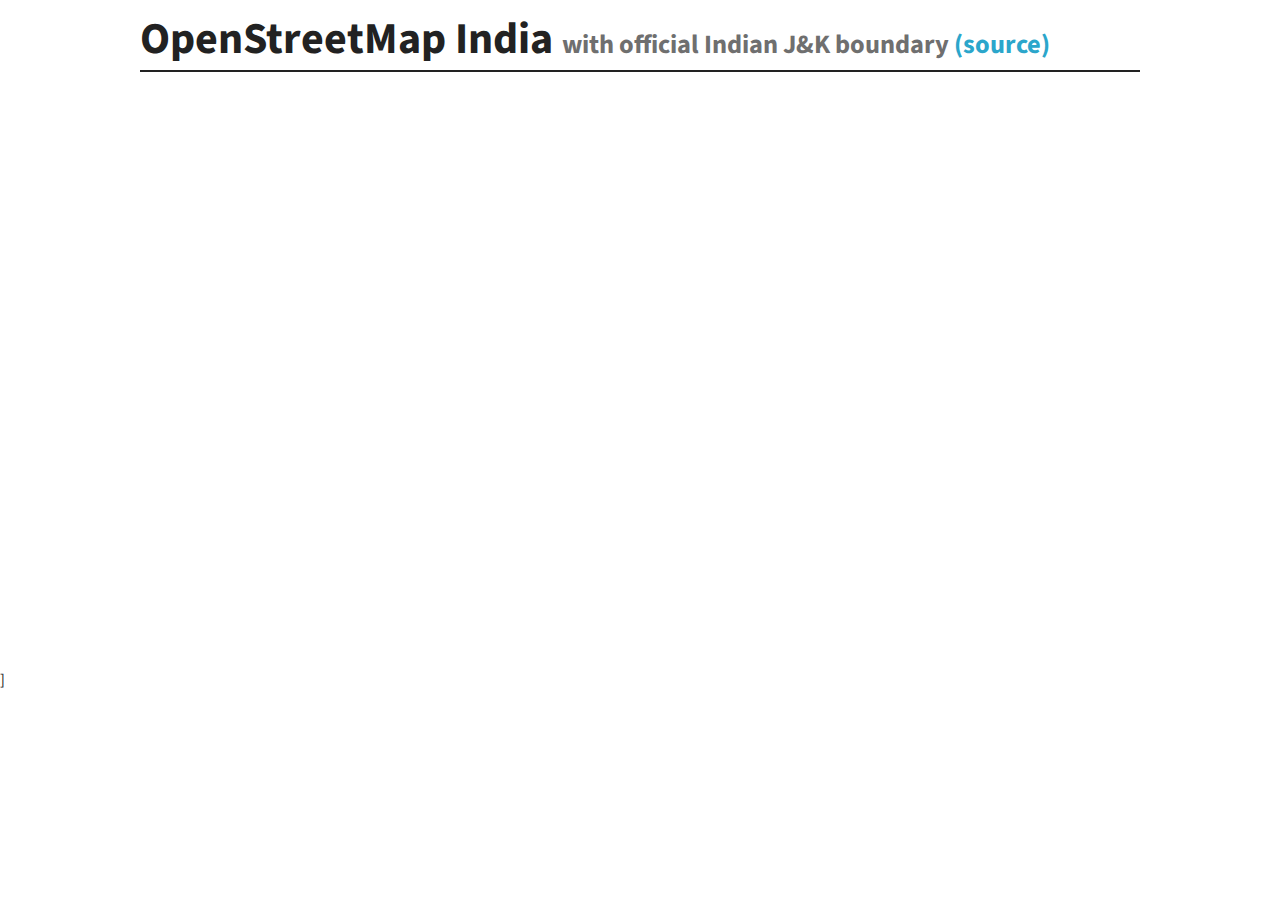
<file: CRIS_Project/cris/map/osm-india.html>
<!DOCTYPE html>
<html lang="en">

<head>
  <meta charset="utf-8">
  <title>
    Openstreetmap Jammu & Kashmir border fix
  </title>
  <link href="vendor/foundation-4/css/foundation.css" media="all" rel="stylesheet"
  type="text/css" />
  <link href="css/osm-india.css" media="all" rel="stylesheet" type="text/css"
  />
  <link href='http://fonts.googleapis.com/css?family=Source+Sans+Pro' rel='stylesheet' type='text/css'>
  <script src="vendor/foundation-4/js/vendor/custom.modernizr.js"></script>
  <link rel="stylesheet" href="http://cdn.leafletjs.com/leaflet-0.6.3/leaflet.css" />
<!--[if lte IE 8]>
    <link rel="stylesheet" href="http://cdn.leafletjs.com/leaflet-0.6.3/leaflet.ie.css" />
    <![endif]-->

    <script src="http://cdn.leafletjs.com/leaflet-0.6.3/leaflet.js"></script>
  </head>

  <body>

    <div class="container">
      <div class="row">
        <h1>OpenStreetMap India <small>with official Indian J&K boundary <a class="source" href="https://github.com/4thmain/4thmain.github.io/tree/master/projects/hacks">(source)</a></small></h1>
      </div>

      <div class="row">
        <div class="large-12 columns" id="map"></div>
      </div>

    </div>
    <script src="vendor/jquery.js"></script>
    <script src="vendor/foundation-4/js/foundation.min.js"></script>]
    <script>

      $(document).ready(function() {
        $(document).foundation(); 

        var map = L.map('map').setView([18.99, 72.815], 4);
        L.tileLayer('http://{s}.tile.cloudmade.com/2b4cf70bfc314bc781c3889b3da6b585/997/256/{z}/{x}/{y}.png', {
          attribution: 'Map data &copy; <a href="http://openstreetmap.org">OpenStreetMap</a> contributors, <a href="http://creativecommons.org/licenses/by-sa/2.0/">CC-BY-SA</a>, Imagery © <a href="http://cloudmade.com">CloudMade</a>',
          maxZoom: 18
        }).addTo(map);

      //Overlay Indian version of Jammu & Kashmir
      $.get("img/jkline.geojson", function(jk) {  //Ajax load boundary file
        jk = JSON.parse( jk );  //Parse the geojson

        //When GeoJSON is ready
        var geojsonLayer = new L.GeoJSON(jk);   //New GeoJSON layer
        
        L.geoJson( jk, {
        //Define boundary style to match map. Reference: http://leafletjs.com/reference.html#path-options
        style: function (feature) {
          return { color: "#222", opacity: 1, fillOpacity: 0, weight: 1.5,clickable:false };
        }
      }).addTo(map);

      });


    });



</script>

</body>

</html>
</file>
<file: CRIS_Project/cris/main/colorbox/example3/colorbox.css>
/*
    Colorbox Core Style:
    The following CSS is consistent between example themes and should not be altered.
*/
#colorbox, #cboxOverlay, #cboxWrapper{position:absolute; top:0; left:0; z-index:9999; overflow:hidden;}
#cboxOverlay{position:fixed; width:100%; height:100%;}
#cboxMiddleLeft, #cboxBottomLeft{clear:left;}
#cboxContent{position:relative;}
#cboxLoadedContent{overflow:auto; -webkit-overflow-scrolling: touch;}
#cboxTitle{margin:0;}
#cboxLoadingOverlay, #cboxLoadingGraphic{position:absolute; top:0; left:0; width:100%; height:100%;}
#cboxPrevious, #cboxNext, #cboxClose, #cboxSlideshow{cursor:pointer;}
.cboxPhoto{float:left; margin:auto; border:0; display:block; max-width:none; -ms-interpolation-mode:bicubic;}
.cboxIframe{width:100%; height:100%; display:block; border:0;}
#colorbox, #cboxContent, #cboxLoadedContent{box-sizing:content-box; -moz-box-sizing:content-box; -webkit-box-sizing:content-box;}

/* 
    User Style:
    Change the following styles to modify the appearance of Colorbox.  They are
    ordered & tabbed in a way that represents the nesting of the generated HTML.
*/
#cboxOverlay{background:#000;}
#colorbox{outline:0;}
    #cboxContent{margin-top:20px;background:#000;}
        .cboxIframe{background:#fff;}
        #cboxError{padding:50px; border:1px solid #ccc;}
        #cboxLoadedContent{border:5px solid #000; background:#fff;}
        #cboxTitle{position:absolute; top:-20px; left:0; color:#ccc;}
        #cboxCurrent{position:absolute; top:-20px; right:0px; color:#ccc;}
        #cboxLoadingGraphic{background:url(images/loading.gif) no-repeat center center;}

        /* these elements are buttons, and may need to have additional styles reset to avoid unwanted base styles */
        #cboxPrevious, #cboxNext, #cboxSlideshow, #cboxClose {border:0; padding:0; margin:0; overflow:visible; width:auto; background:none; }
        
        /* avoid outlines on :active (mouseclick), but preserve outlines on :focus (tabbed navigating) */
        #cboxPrevious:active, #cboxNext:active, #cboxSlideshow:active, #cboxClose:active {outline:0;}
        
        #cboxSlideshow{position:absolute; top:-20px; right:90px; color:#fff;}
        #cboxPrevious{position:absolute; top:50%; left:5px; margin-top:-32px; background:url(images/controls.png) no-repeat top left; width:28px; height:65px; text-indent:-9999px;}
        #cboxPrevious:hover{background-position:bottom left;}
        #cboxNext{position:absolute; top:50%; right:5px; margin-top:-32px; background:url(images/controls.png) no-repeat top right; width:28px; height:65px; text-indent:-9999px;}
        #cboxNext:hover{background-position:bottom right;}
        #cboxClose{position:absolute; top:5px; right:5px; display:block; background:url(images/controls.png) no-repeat top center; width:38px; height:19px; text-indent:-9999px;}
        #cboxClose:hover{background-position:bottom center;}
</file>
<file: CRIS_Project/cris/jvmaps/plugins/noUiSlider/nouislider.space.css>
.noUiSlider,
	.noUiSlider * {
-webkit-box-sizing: border-box;
   -moz-box-sizing: border-box;
		box-sizing: border-box;
-webkit-user-select: none;
   -moz-user-select: none;
	-ms-user-select: none;
		display: block;
		cursor: default;
	}
	.noUiSlider {
		position: relative;
	}
	.noUiSlider a {
		position: absolute;
		z-index: 1;
	}
	.noUiSlider a:nth-child(2) {
		background: inherit !important;
	}
	.noUiSlider.vertical a {
		width: 100%;
		bottom: 0;
	}
	.noUiSlider.horizontal a {
		height: 100%;
		right: 0;
	}
@media screen and (-ms-high-contrast: active), (-ms-high-contrast: none) {
	.noUiSlider:before,
	body.TOUCH,
	.noUiSlider div {
		-ms-touch-action: none;
	}
	.noUiSlider:before {
		display: block;
		position: absolute;
		width: 150%;
		left: -25%;
		height: 400%;
		top: -150%;
		content: "";
		z-index: -1;
	}
	.noUiSlider.vertical:before {
		width: 400%;
		left: -150%;
		height: 150%;
		top: -25%;
	}
}
	.noUiSlider {
		background: #000;
		border: 0 solid #000;
	}
	.noUiSlider.disabled div:before,
	.noUiSlider.disabled {
		background: #ccc;
		border-color: #ccc;
	}
	.noUiSlider.horizontal {
		border-width: 0 12px;
	}
	.noUiSlider.vertical {
		border-width: 12px 0;
	}
	.noUiSlider div {
		height: 44px;
		width: 44px;
		position: relative;
	}
	.noUiSlider div:before {
		position: absolute;
		background: #000;
		content: "";
	}
	.noUiSlider.horizontal div:before {
		left: 10px;
		height: 4px;
		width: 24px;
	}
	.noUiSlider.vertical div:before {
		top: 10px;
		width: 4px;
		height: 24px;
	}
	.noUiSlider:not(.disabled) div.active:after,
	.noUiSlider:not(.disabled) div:hover:after {
		height: 30px;
		width: 30px;
		border: 1px solid #333;
		position: absolute;
		top: 6px;
		left: 6px;
		content: "";
		border-radius: 30px;
	}
	.noUiSlider.horizontal {
		width: 300px;
		height: 1px;
	}
	.noUiSlider.horizontal div {
		margin: 1px 0 0 -22px;
	}
	.noUiSlider.vertical {
		width: 1px;
		height: 300px;
	}
	.noUiSlider.vertical div {
		margin: -22px 0 0 1px;
	}
</file>
<file: CRIS_Project/cris/jvmaps/style.css>
@CHARSET "ISO-8859-1";
body{
	background: #505050;
}
.legend{
	color: #FFF;
}
</file>
<file: CRIS_Project/cris/map/css/wiki-atlas.css>
h1, h2, h3, svg, body {
  font-family: 'Source Sans Pro', serif; }

h1 {
  border-bottom: 2px solid #222; }
  h1 img {
    height: 40px; }

h2.subheader {
  margin: 0; }

#map {
  border-radius: 20px;
  -moz-border-radius: 20px;
  -webkit-border-radius: 20px;
  background-color: #f5f5f5;
  position: relative; }

svg {
  font-size: 60%; }

path[wiki] {
  fill: #ccc;
  stroke: #fff;
  stroke-width: 0.2px; }
  path[wiki]:hover, path[wiki].active {
    fill: #ddd;
    stroke: white;
    stroke-width: 1px; }
  path[wiki].focus {
    opacity: 1;
    fill: yellow;
    stroke: #ccc;
    stroke-width: 1px; }

text[wiki] {
  text-anchor: middle;
  cursor: pointer;
  opacity: 0.4; }
  text[wiki]:hover, text[wiki].active {
    font-size: 150%;
    opacity: 1; }
  text[wiki].focus {
    transition: transform 2s;
    opacity: 1;
    text-decoration: underline;
    z-index: 999; }

.Union {
  font-size: 8px;
  font-style: italic; }

.State {
  font-size: 10px; }

.Capital {
  font-weight: bold; }

.rail {
  opacity: 0.1;
  fill: none;
  stroke: #777;
  stroke-width: 1.5px;
  pointer-events: none; }
  .rail:hover {
    opacity: 1;
    stroke-width: 2px; }

#map-overlay {
  margin-left: 10px;
  opacity: 0.6;
  position: absolute;
  top: 20px; }
  #map-overlay h5 {
    margin-bottom: 0; }
  #map-overlay .subheader span {
    background-color: #eee;
    border-radius: 10px;
    -moz-border-radius: 10px;
    -webkit-border-radius: 10px;
    padding: 2px 6px;
    cursor: pointer; }

form {
  border-bottom: 1px solid #333; }

#lang {
  width: 40px; }
</file>
<file: CRIS_Project/cris/map/css/osm-india.css>
h1, h2, h3, svg, body {
  font-family: 'Source Sans Pro', serif; }

h1 {
  border-bottom: 2px solid #222;
  margin-bottom: 0px; }
  h1 img {
    height: 40px; }

h2.subheader {
  margin: 0; }

#map {
  height: 600px; }
</file>
